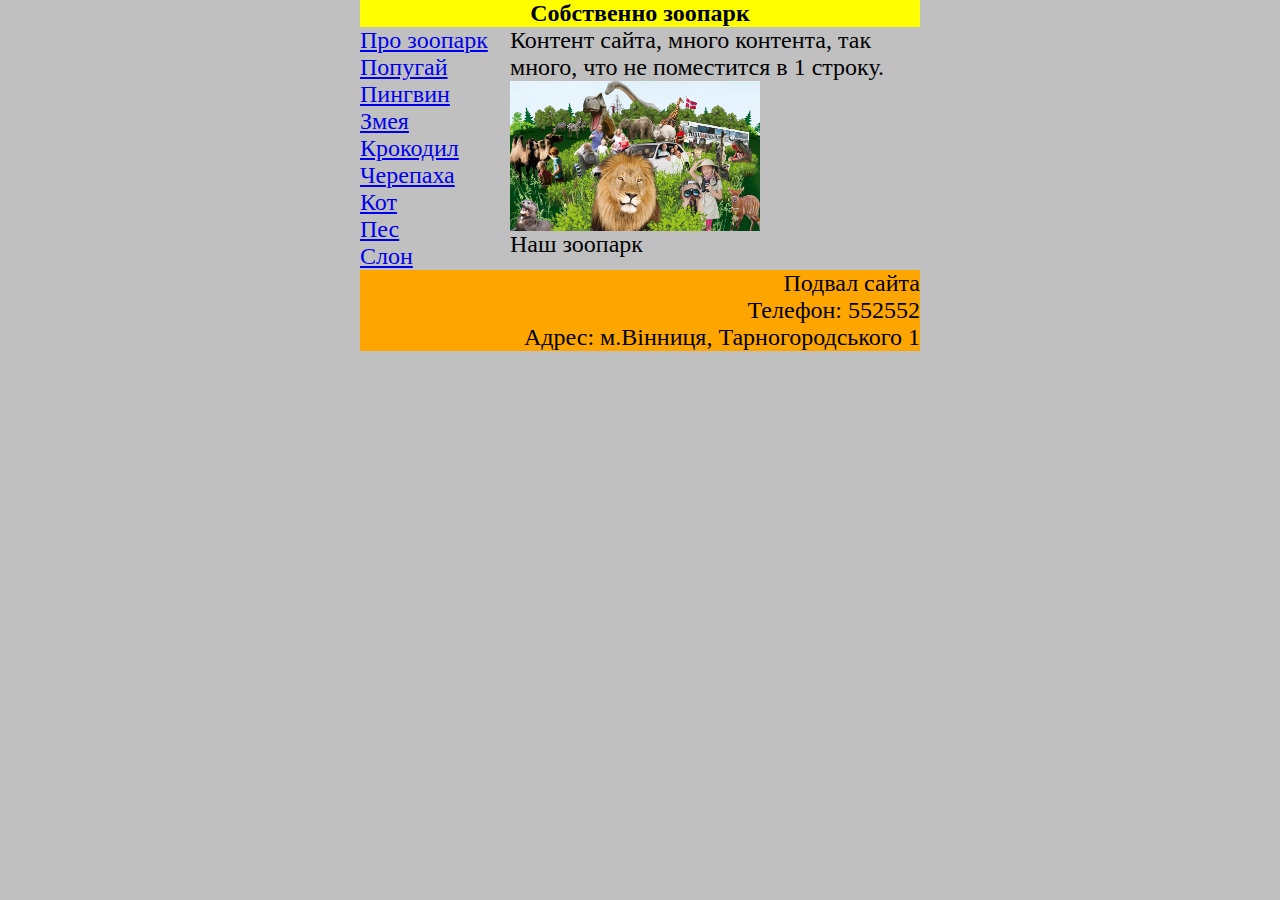
<file: index.html>
<!DOCTYPE html>
<html>
<head>
    <meta charset="UTF-8">
    <title>Зоопарк-главная</title>
    <link rel="stylesheet" href="styles/styles.css">
</head>
<body>
  <div class="wrapper">
    <header><h1>Собственно зоопарк</h1></header>
    <div class="container">
      <div class="container-row">

        <aside class="left-panel">
            <a href="about\about-zoo.html">Про зоопарк</a><br />
            <a href="animals\birds\parrot.html">Попугай </a><br />
            <a href="animals\birds\pinguin.html">Пингвин</a><br />
            <a href="animals\reptiles\snake.html">Змея</a><br />
            <a href="animals\reptiles\crocodile.html">Крокодил</a><br />
            <a href="animals\reptiles\turtle.html">Черепаха</a><br />
            <a href="animals\mammals\cat.html">Кот</a><br />
            <a href="animals\mammals\dog.html">Пес</a><br />
            <a href="animals\mammals\elephant.html">Слон</a><br />
        </aside>

          <main>
            <p>Контент сайта, много контента, так много, что не поместится в 1 строку.</p>

            <div class="img-container">
              <img src="img\zoo.jpg" alt="zoo">
              <span>Наш зоопарк<span>
            </div>
          </main>

      </div>
    </div>
    <footer>Подвал сайта
      <p>Телефон: 552552 </p>
      <p>Адрес: м.Вінниця, Тарногородського 1 </p>
    </footer>
  </div>

</body>
</html>
</file>
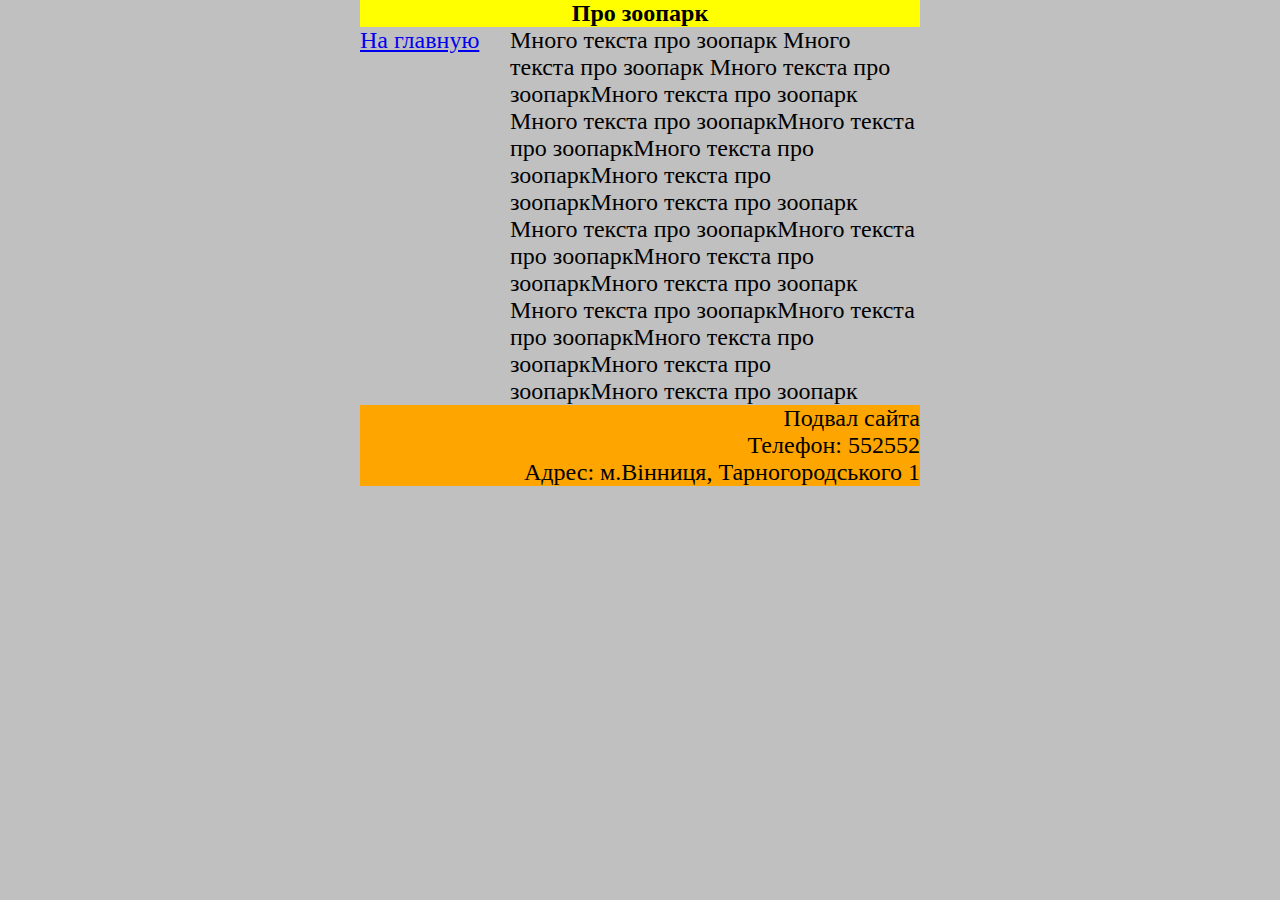
<file: about/about-zoo.html>
<!DOCTYPE html>
<html>
<head>
    <meta charset="UTF-8">
    <title>Про зоопарк</title>
    <link rel="stylesheet" href="../styles/styles.css">
</head>
    <body>
    <div class="wrapper">
      <header><h1>Про зоопарк</h1></header>
      <div class="container">
        <div class="container-row">
          <aside class="left-panel">
           <a href="../index.html">На главную</a>
          </aside>
          <main>
            <p>Много текста про зоопарк Много текста про зоопарк Много текста про зоопаркМного текста про зоопарк
                Много текста про зоопаркМного текста про зоопаркМного текста про зоопаркМного текста про зоопаркМного текста про зоопарк
                Много текста про зоопаркМного текста про зоопаркМного текста про зоопаркМного текста про зоопарк
                Много текста про зоопаркМного текста про зоопаркМного текста про зоопаркМного текста про зоопаркМного текста про зоопарк
            </p>
          </main>

        </div>
      </div>
        <footer>
          Подвал сайта
          <p>Телефон: 552552 </p>
          <p>Адрес: м.Вінниця, Тарногородського 1 </p>
        </footer>
    </div>
</file>
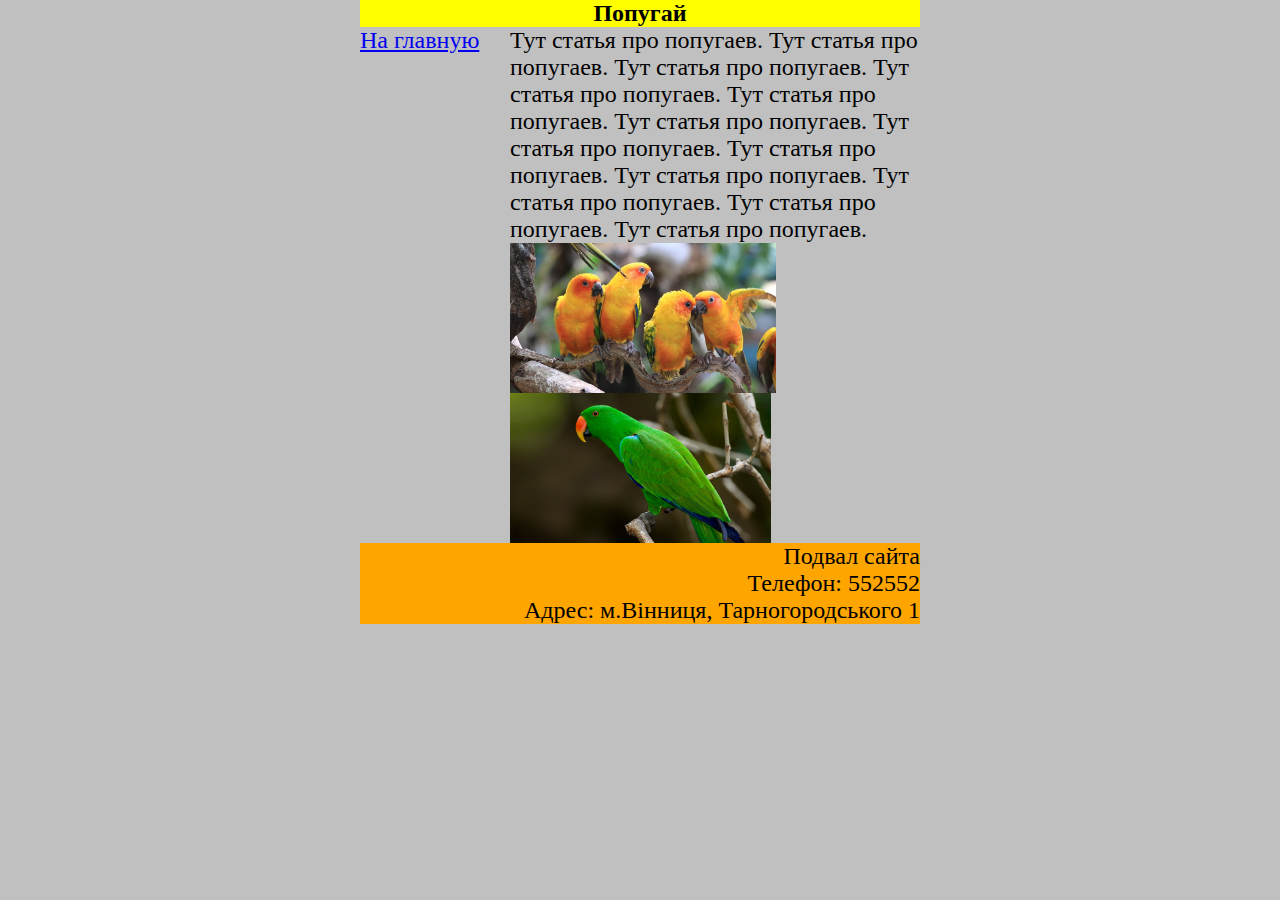
<file: animals/birds/parrot.html>
<!DOCTYPE html>
<html>
<head>
    <meta charset="UTF-8">
    <title>Попугай в зоопарке</title>
    <link rel="stylesheet" href="../../styles/styles.css">
</head>
    <body>
    <div class="wrapper">
      <header> <h1>Попугай</h1> </header>
      <div class="container">
        <div class="container-row">
          <aside class="left-panel">
            <a href="../../index.html">На главную</a>
          </aside>
          <main>
             <p>Тут статья про попугаев. Тут статья про попугаев. Тут статья про попугаев. Тут статья про попугаев.
                Тут статья про попугаев. Тут статья про попугаев. Тут статья про попугаев. Тут статья про попугаев.
                Тут статья про попугаев. Тут статья про попугаев. Тут статья про попугаев. Тут статья про попугаев.
            </p>
            <div class="img-container">
              <img src="../../img/birds/parrot1.jpg" alt="parrot">
              <img src="../../img/birds/parrot2.jpg" alt="parrot2">
            </div>
          </main>

        </div>
      </div>
      <footer>Подвал сайта
        <p>Телефон: 552552 </p>
        <p>Адрес: м.Вінниця, Тарногородського 1 </p>
      </footer>
    </div>
    </body>
</html>
</file>
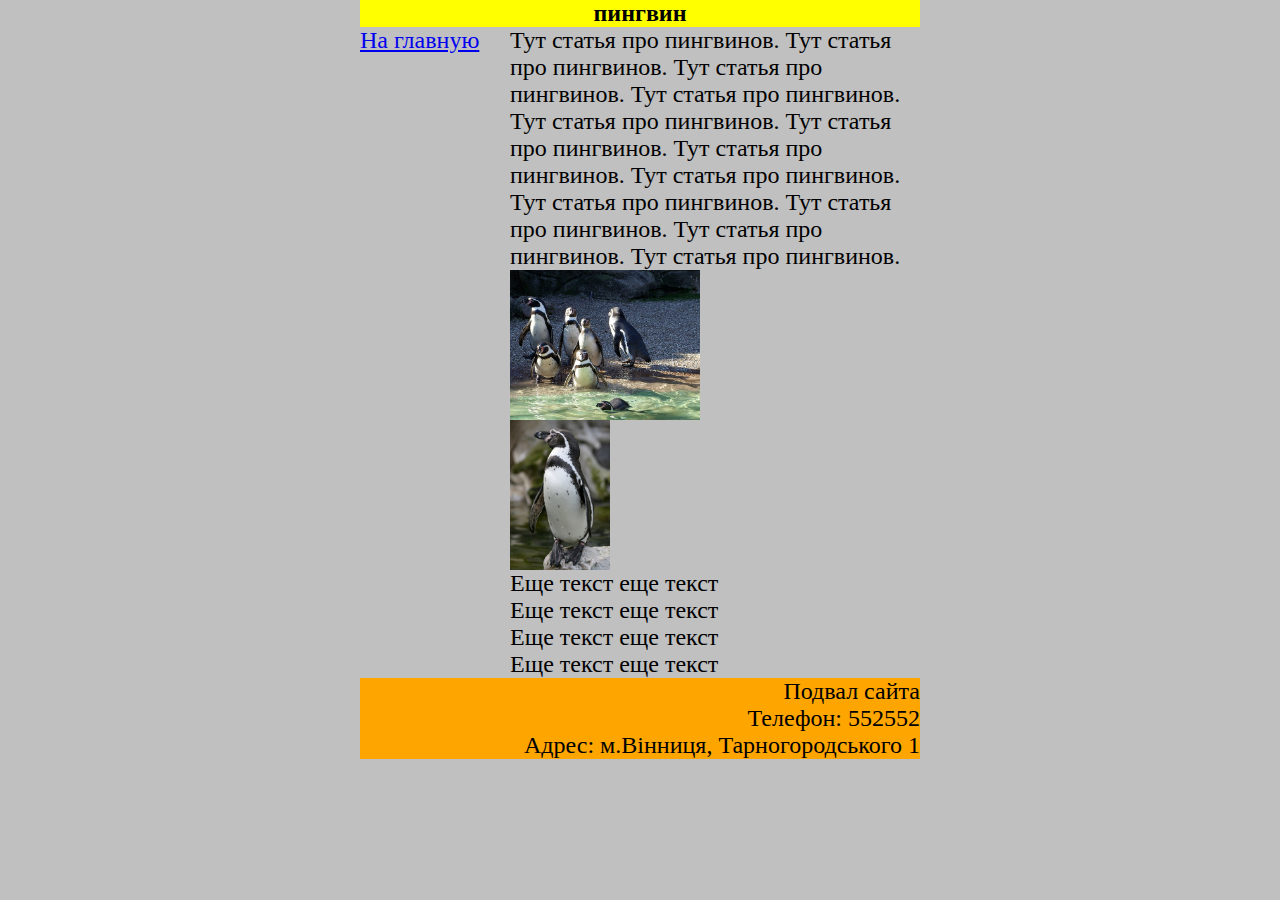
<file: animals/birds/pinguin.html>
<!DOCTYPE html>
<html>
<head>
    <meta charset="UTF-8">
    <title>Стрaничка про пингвина</title>
    <link rel="stylesheet" href="../../styles/styles.css">
</head>
    <body>
     <div class="wrapper">
       <header><h1>пингвин</h1></header>
       <div class="container">
         <div class="container-row">
           <aside class="left-panel">
              <a href="../../index.html">На главную</a>
           </aside>
           <main>
             <p>Тут статья про пингвинов. Тут статья про пингвинов. Тут статья про пингвинов. Тут статья про пингвинов.
                    Тут статья про пингвинов. Тут статья про пингвинов. Тут статья про пингвинов. Тут статья про пингвинов.
                    Тут статья про пингвинов. Тут статья про пингвинов. Тут статья про пингвинов. Тут статья про пингвинов.
             </p>
             <div class="img-container">
                <img src="../../img/birds/pinguin.gif" alt="pinguin">
                <img src="../../img/birds/pinguin2.jpg" alt="pinguin2">
             </div>
             <p>Еще текст еще текст</p>
             <p>Еще текст еще текст</p>
             <p>Еще текст еще текст</p>
             <p>Еще текст еще текст</p>
           </main>
         </div>
       </div>
       <footer>Подвал сайта
       <p>Телефон: 552552 </p>
       <p>Адрес: м.Вінниця, Тарногородського 1 </p>
       </footer>
     </div>
    </body>
</html>
</file>
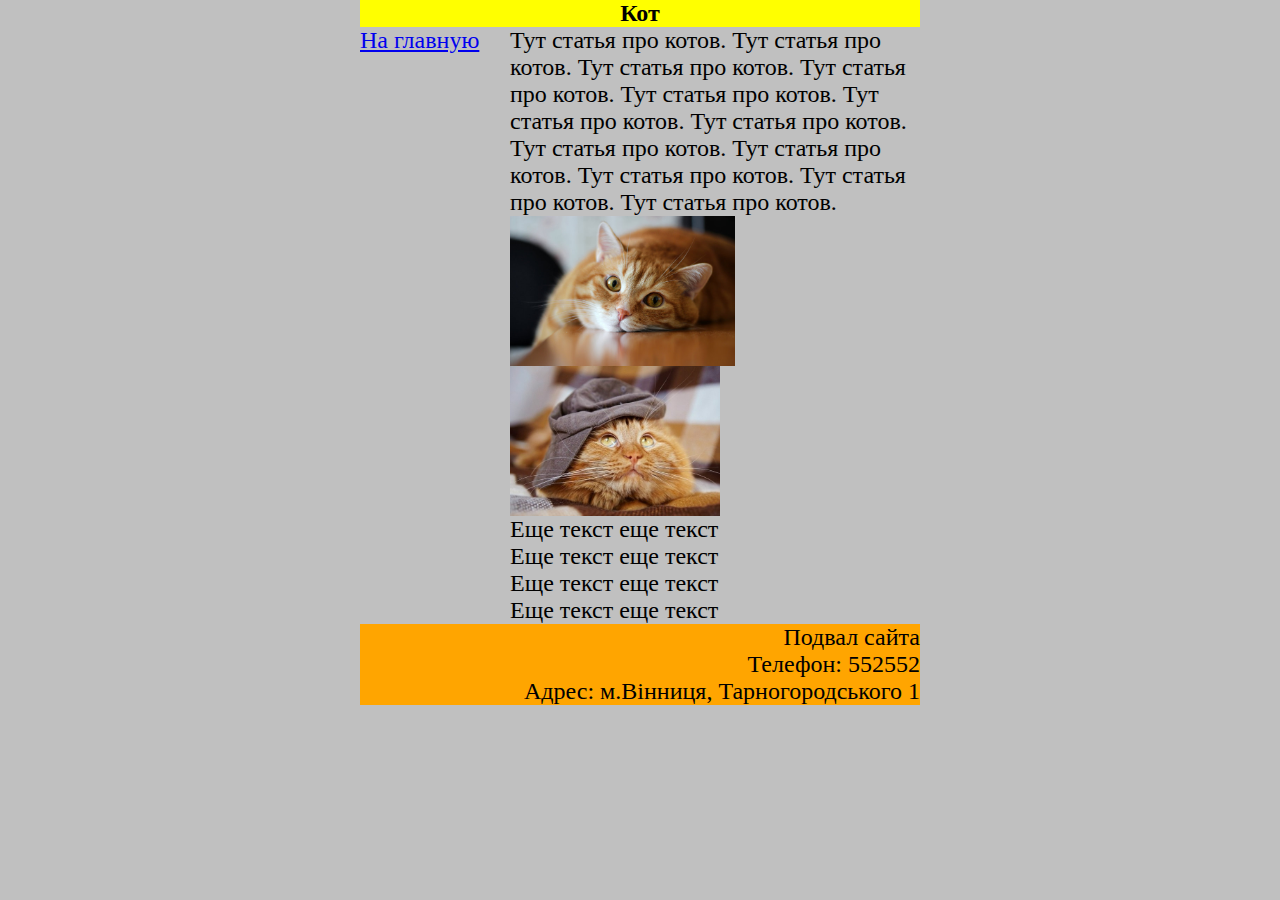
<file: animals/mammals/cat.html>
<!DOCTYPE html>
<html>
<head>
    <meta charset="UTF-8">
    <title>Страничка про котиков</title>
    <link rel="stylesheet" href="../../styles/styles.css">
</head>
    <body>
      <div class="wrapper">
       <header><h1>Кот</h1></header>
       <div class="container">
         <div class="container-row">
           <aside class="left-panel">
              <a href="../../index.html">На главную</a>
           </aside>
           <main>
             <p>Тут статья про котов. Тут статья про котов. Тут статья про котов. Тут статья про котов.
                    Тут статья про котов. Тут статья про котов. Тут статья про котов. Тут статья про котов.
                    Тут статья про котов. Тут статья про котов. Тут статья про котов. Тут статья про котов.
            </p>
             <div class="img-container">
                <img src="../../img/mammals/cat.jpg" alt="cat">
                <img src="../../img/mammals/cat2.jpg" alt="cat">
             </div>
             <p>Еще текст еще текст</p>
             <p>Еще текст еще текст</p>
             <p>Еще текст еще текст</p>
             <p>Еще текст еще текст</p>
           </main>
         </div>
       </div>
       <footer>Подвал сайта
         <p>Телефон: 552552 </p>
         <p>Адрес: м.Вінниця, Тарногородського 1 </p>
       </footer>
     </div>
    </body>
</html>
</file>
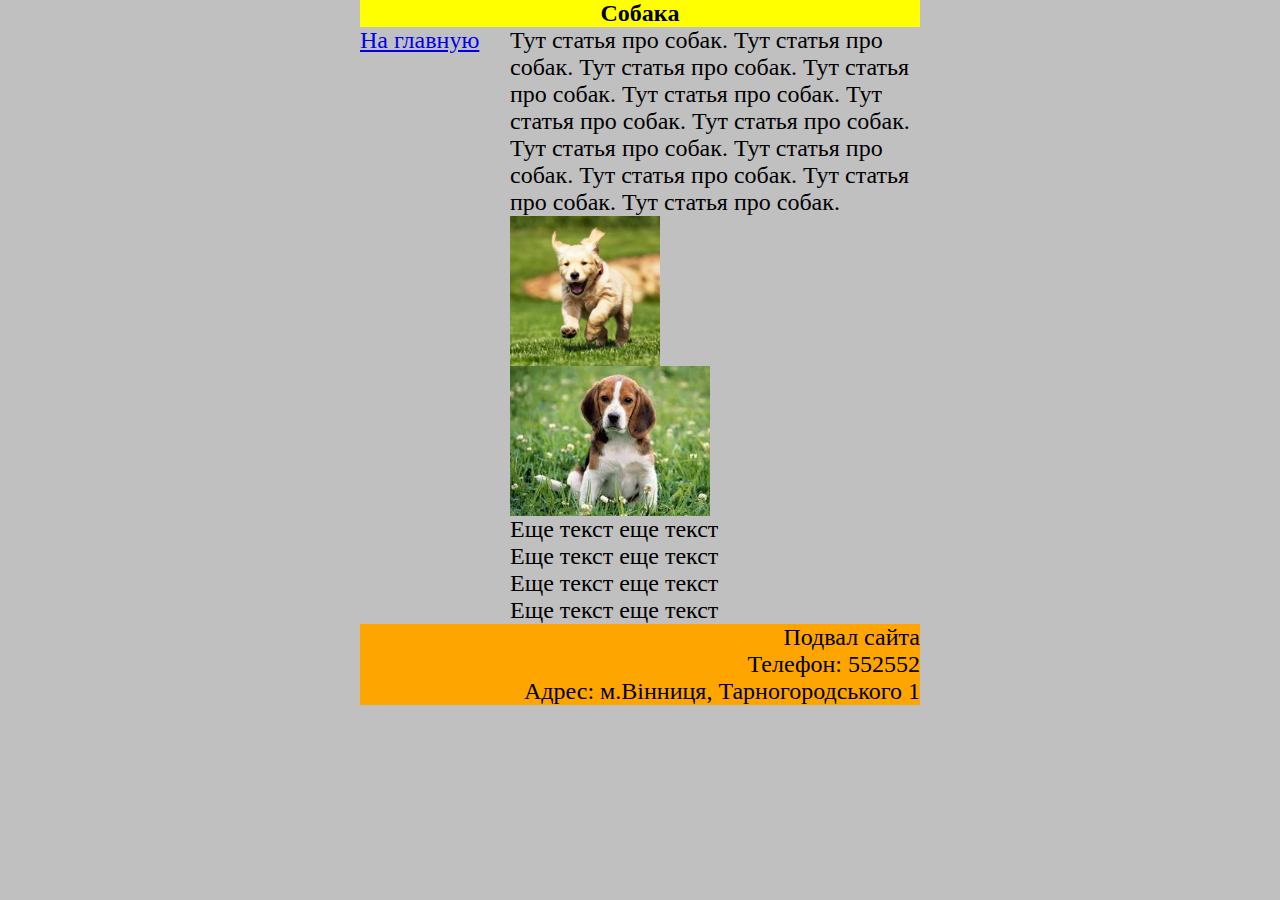
<file: animals/mammals/dog.html>
<!DOCTYPE html>
<html>
<head>
    <meta charset="UTF-8">
    <title>Страничка про собаку</title>
    <link rel="stylesheet" href="../../styles/styles.css">
</head>
    <body>
       <div class="wrapper">
       <header><h1>Собакa</h1></header>
       <div class="container">
         <div class="container-row">
           <aside class="left-panel">
              <a href="../../index.html">На главную</a>
           </aside>
           <main>
            <p>Тут статья про собак. Тут статья про собак. Тут статья про собак. Тут статья про собак.
                    Тут статья про собак. Тут статья про собак. Тут статья про собак. Тут статья про собак.
                    Тут статья про собак. Тут статья про собак. Тут статья про собак. Тут статья про собак.
                </p>
             <div class="img-container">
                <img src="../../img/mammals/dog.jpg" alt="dog">
                <img src="../../img/mammals/dog2.jpg" alt="dog2">
             </div>
             <p>Еще текст еще текст</p>
             <p>Еще текст еще текст</p>
             <p>Еще текст еще текст</p>
             <p>Еще текст еще текст</p>
           </main>
         </div>
       </div>
       <footer>Подвал сайта
       <p>Телефон: 552552 </p>
       <p>Адрес: м.Вінниця, Тарногородського 1 </p>
       </footer>
     </div>
    </body>
</html>
</file>
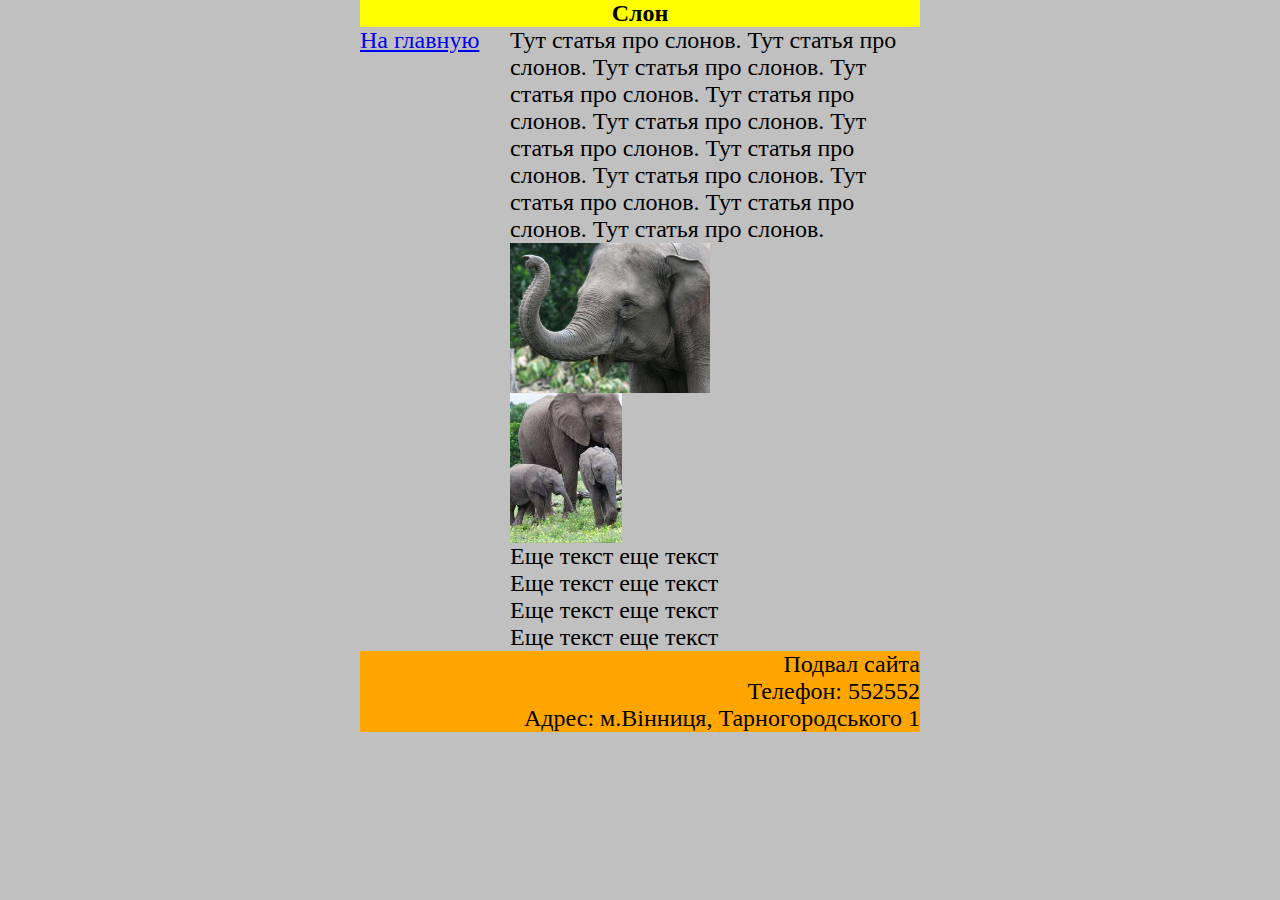
<file: animals/mammals/elephant.html>
<!DOCTYPE html>
<html>
<head>
    <meta charset="UTF-8">
    <title>Страничка про слонов</title>
    <link rel="stylesheet" href="../../styles/styles.css">
</head>
    <body>
      <div class="wrapper">
       <header><h1>Слон</h1></header>
       <div class="container">
         <div class="container-row">
           <aside class="left-panel">
              <a href="../../index.html">На главную</a>
           </aside>
           <main>
                <p>Тут статья про слонов. Тут статья про слонов. Тут статья про слонов. Тут статья про слонов.
                    Тут статья про слонов. Тут статья про слонов. Тут статья про слонов. Тут статья про слонов.
                    Тут статья про слонов. Тут статья про слонов. Тут статья про слонов. Тут статья про слонов.
                </p>
             <div class="img-container">
                <img src="../../img/mammals/elephant.jpg" alt="elephant">
                <img src="../../img/mammals/elephant2.jpg" alt="elephant2">
             </div>
             <p>Еще текст еще текст</p>
             <p>Еще текст еще текст</p>
             <p>Еще текст еще текст</p>
             <p>Еще текст еще текст</p>
           </main>
         </div>
       </div>
       <footer>Подвал сайта
       <p>Телефон: 552552 </p>
       <p>Адрес: м.Вінниця, Тарногородського 1 </p>
       </footer>
      </div>
    </body>
</html>
</file>
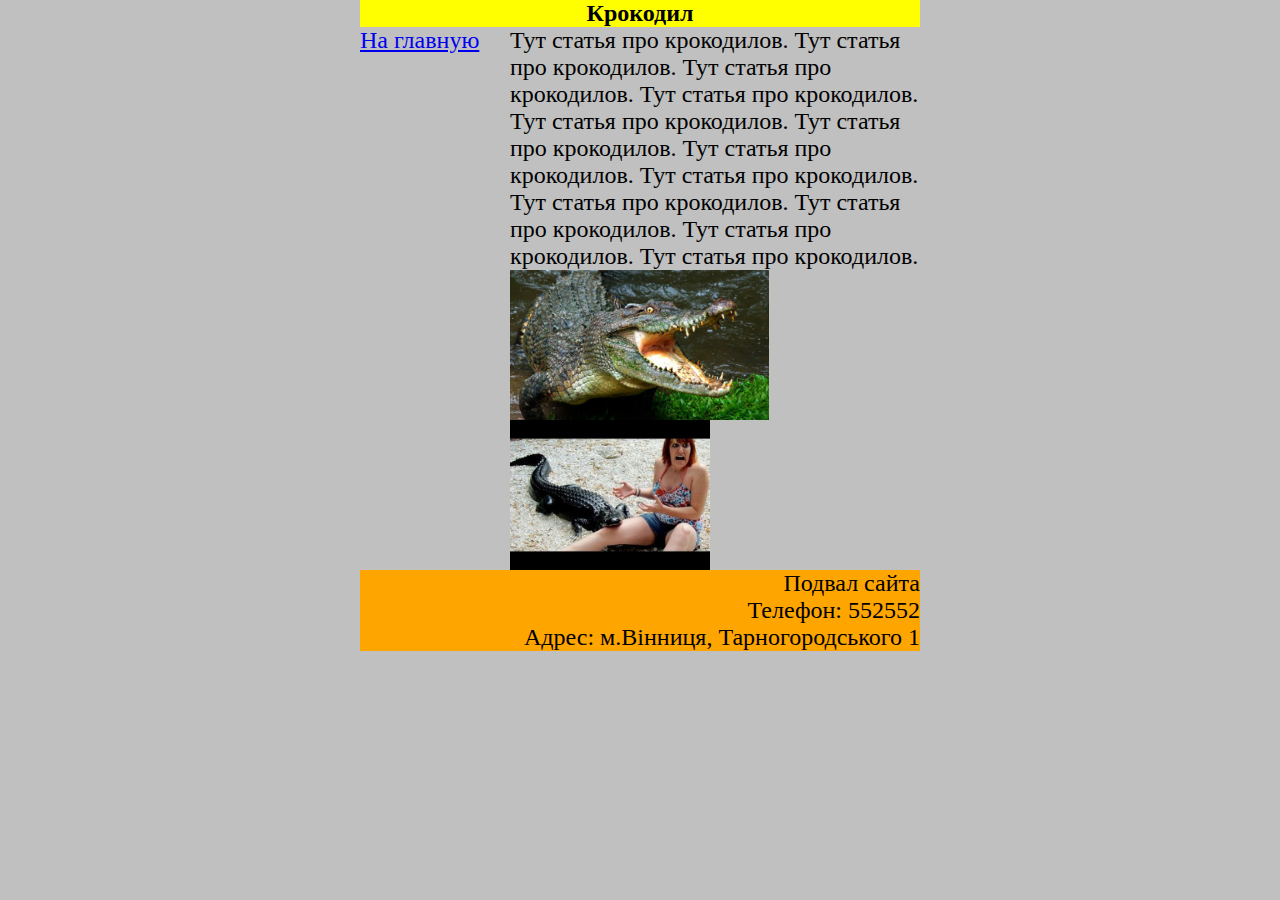
<file: animals/reptiles/crocodile.html>
<!DOCTYPE html>
<html>
<head>
    <meta charset="UTF-8">
    <title>Страничка про Крокодила</title>
    <link rel="stylesheet" href="../../styles/styles.css">
</head>
    <body>
      <div class="wrapper">
      <header> <h1>Крокодил</h1> </header>
      <div class="container">
        <div class="container-row">
          <aside class="left-panel">
            <a href="../../index.html">На главную</a>
          </aside>
          <main>
             <p>Тут статья про крокодилов. Тут статья про крокодилов. Тут статья про крокодилов. Тут статья про крокодилов.
                    Тут статья про крокодилов. Тут статья про крокодилов. Тут статья про крокодилов. Тут статья про крокодилов.
                    Тут статья про крокодилов. Тут статья про крокодилов. Тут статья про крокодилов. Тут статья про крокодилов.
             </p>
            <div class="img-container">
                <img src="../../img/reptiles/crocodile.jpg" alt="crocodile">
                <img src="../../img/reptiles/crocodile2.jpg" alt="crocodile2">
            </div>
          </main>

        </div>
      </div>
      <footer>Подвал сайта
        <p>Телефон: 552552 </p>
        <p>Адрес: м.Вінниця, Тарногородського 1 </p>
      </footer>
    </div>
   </body>
</html>
</file>
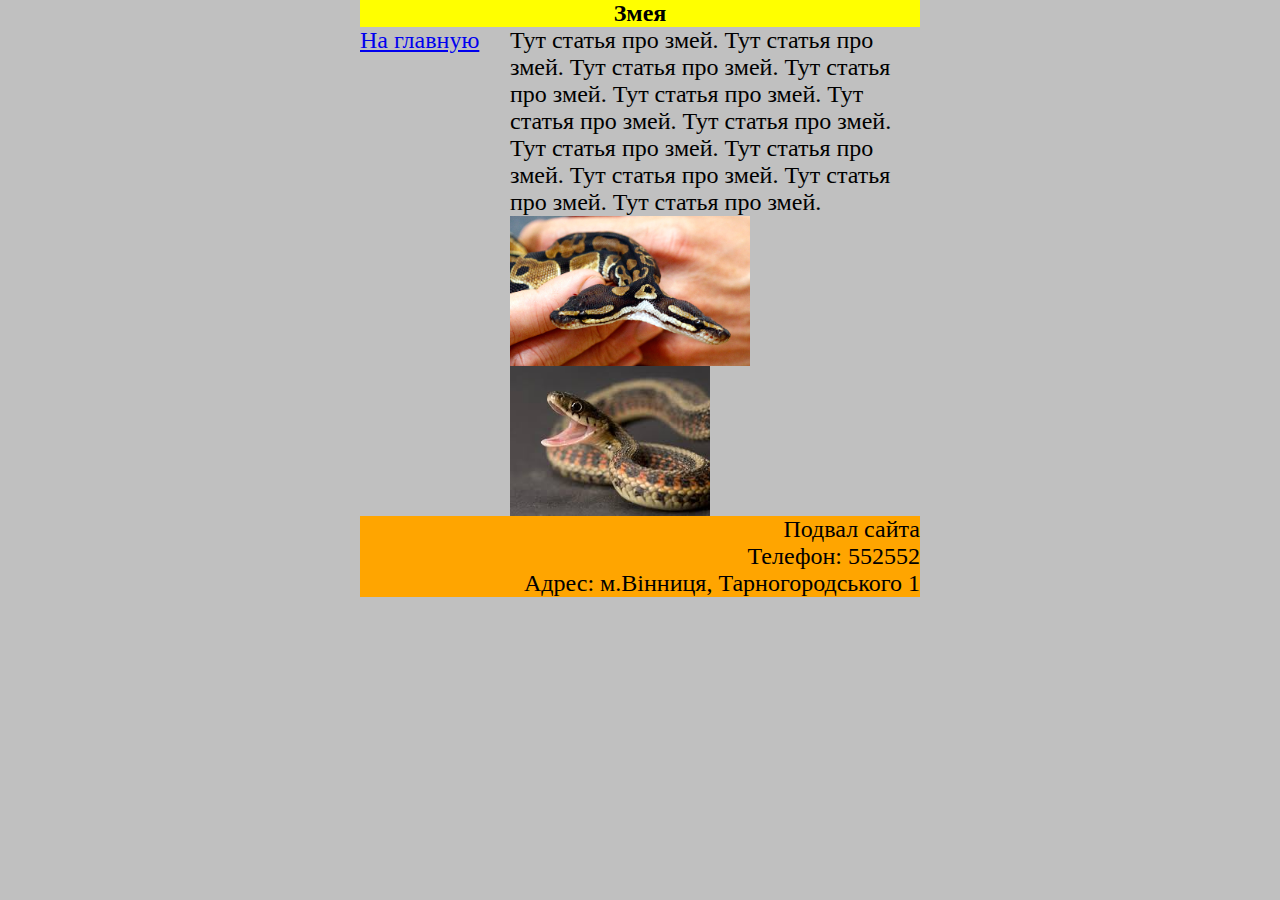
<file: animals/reptiles/snake.html>
<!DOCTYPE html>
<html>
<head>
    <meta charset="UTF-8">
    <title>Старничка про Змею</title>
    <link rel="stylesheet" href="../../styles/styles.css">
</head>
    <body>
      <div class="wrapper">
      <header> <h1>Змея</h1> </header>
      <div class="container">
        <div class="container-row">
          <aside class="left-panel">
            <a href="../../index.html">На главную</a>
          </aside>
          <main>
             <p>Тут статья про змей. Тут статья про змей. Тут статья про змей. Тут статья про змей.
                    Тут статья про змей. Тут статья про змей. Тут статья про змей. Тут статья про змей.
                    Тут статья про змей. Тут статья про змей. Тут статья про змей. Тут статья про змей.
             </p>
            <div class="img-container">
              <img src="../../img/reptiles/snake.jpg" alt="snake">
              <img src="../../img/reptiles/snake2.jpg" alt="snake2">
            </div>
          </main>

        </div>
      </div>
      <footer>Подвал сайта
        <p>Телефон: 552552 </p>
        <p>Адрес: м.Вінниця, Тарногородського 1 </p>
      </footer>
    </div>

    </body>
</html>
</file>
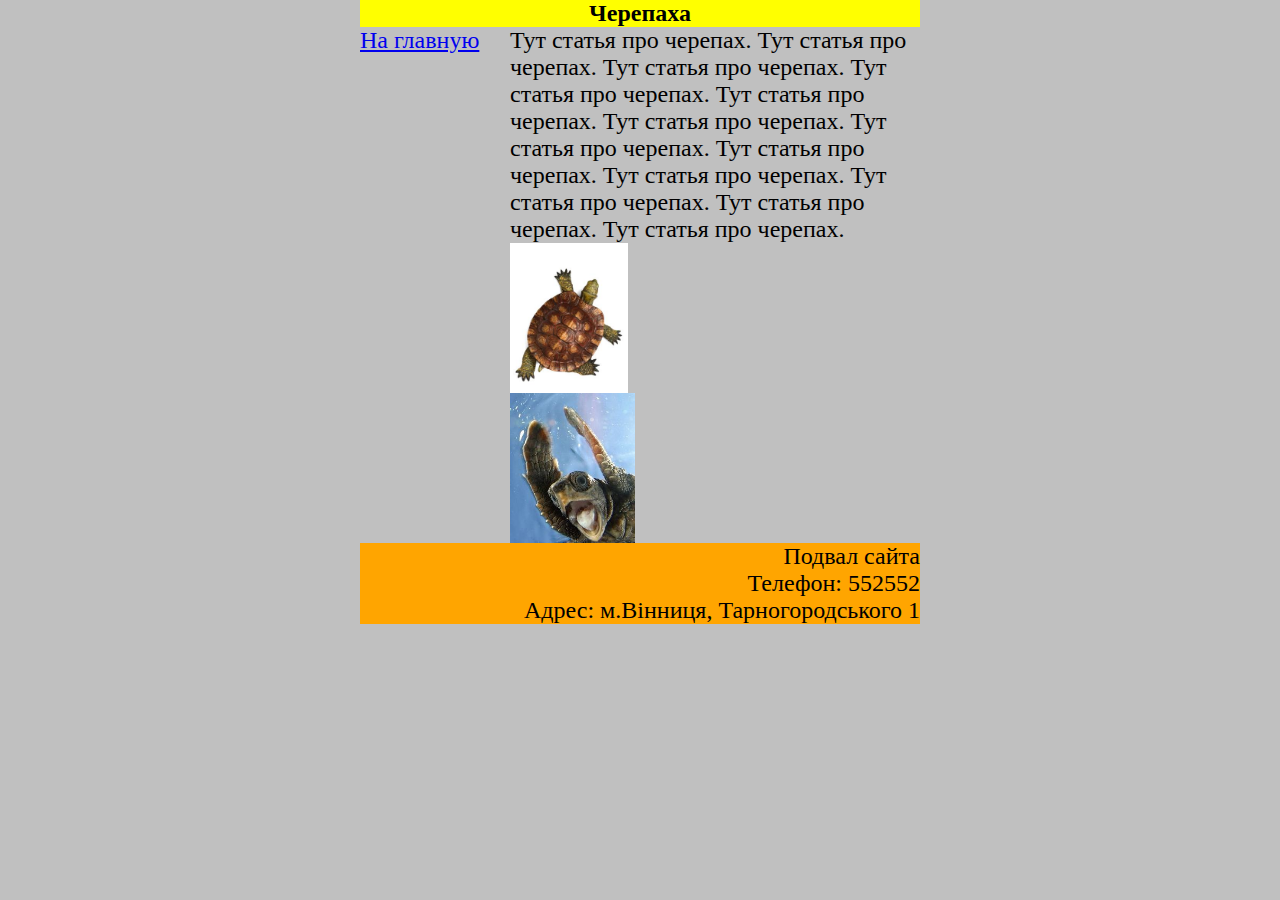
<file: animals/reptiles/turtle.html>
<!DOCTYPE html>
<html>
<head>
    <meta charset="UTF-8">
    <title>Старничка про Черепаху</title>
    <link rel="stylesheet" href="../../styles/styles.css">
</head>
    <body>
      <div class="wrapper">
      <header> <h1>Черепаха</h1> </header>
      <div class="container">
        <div class="container-row">
          <aside class="left-panel">
            <a href="../../index.html">На главную</a>
          </aside>
          <main>
             <p>Тут статья про черепах. Тут статья про черепах. Тут статья про черепах. Тут статья про черепах.
                    Тут статья про черепах. Тут статья про черепах. Тут статья про черепах. Тут статья про черепах.
                    Тут статья про черепах. Тут статья про черепах. Тут статья про черепах. Тут статья про черепах.
             </p>
            <div class="img-container">
              <img src="../../img/reptiles/turtle.jpg" alt="turtle">
              <img src="../../img/reptiles/turtle2.jpg" alt="turtle">
            </div>
          </main>

        </div>
      </div>
      <footer>Подвал сайта
        <p>Телефон: 552552 </p>
        <p>Адрес: м.Вінниця, Тарногородського 1 </p>
      </footer>
    </div>
  </body>
</html>
</file>
<file: styles/styles.css>
*{
  margin: 0;
  padding: 0;
  border: 0;
  font-size: 24px;
}
body {
  background-color: silver;
}
.wrapper{
  margin: 0 auto;
  width: 560px;
}
header{
  background: yellow;
  text-align: center;

}
.container {
  display: table;
}
.container-row{
  display: table-row;
}
.left-panel{
  display: table-cell;
  width: 150px;
}
main{
  display: table-cell;

}
.img-container{

}
img{
  height: 150px;
  width: auto;
  display: table-cell;


}
footer{
  background: orange;
  text-align: right;
}
</file>
